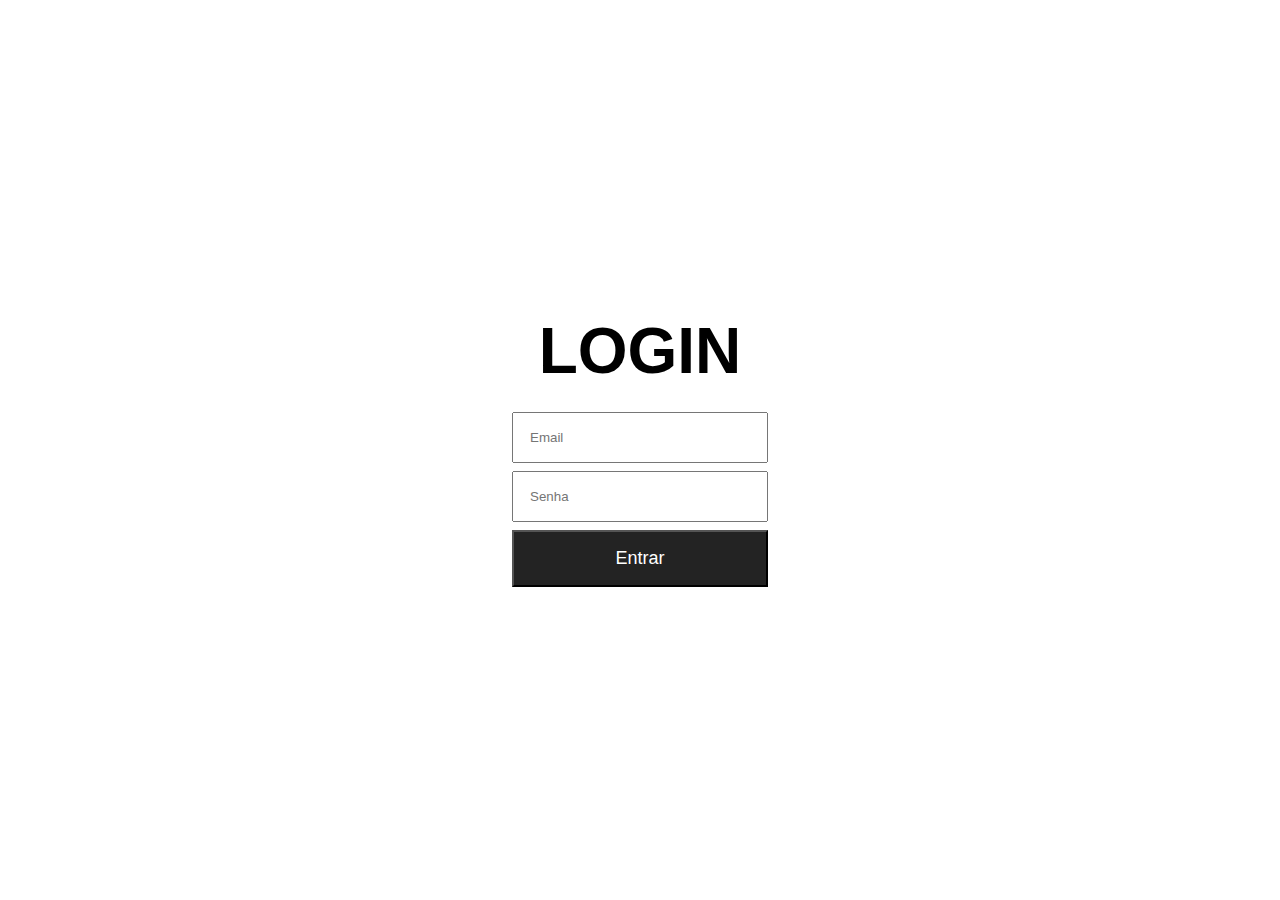
<file: login.html>
<!DOCTYPE html>
<html lang="en">
<head>
  <meta charset="UTF-8">
  <meta name="viewport" content="width=device-width, initial-scale=1.0">
  
  <link rel="stylesheet" href="css/root.css">
  <link rel="stylesheet" href="css/login.css">

  <title>SEASCA$H - Login</title>
</head>
<body>
  <main>
    <h1 class="text-headline">Login</h1>

    <div role="form">
      <span id="errors"></span>
      <input id="email" type="email" name="email" placeholder="Email">
      <input id="password" type="password" name="password" placeholder="Senha">
      <button type="button" class="button" onclick="submit()">Entrar</button>
    </div>
  </main>

  <script src="js/login.js" defer></script>
</body>
</html>
</file>
<file: css/root.css>
* {
  margin: 0;
  padding: 0;
  box-sizing: border-box;
}

body {
  font-family: 'Bebas Neue', sans-serif;
  text-transform: uppercase;
}

input {
  padding: 16px;
  font-family: 'Bebas Neue', sans-serif;
}

.text-headline {
  font-size: 64px;
  font-family: 'Bebas Neue', sans-serif;
}

.text-description {
  font-size: 18px;
  font-family: 'Bebas Neue', sans-serif;
  opacity: 0.5;
}

.button {
  display: flex;
  align-items: center;
  justify-content: center;
  cursor: pointer;

  text-align: center;
  font-family: 'Bebas Neue', sans-serif;
  font-size: 18px;
  background-color: #232323;
  color: #fff;

  padding: 16px 32px;
  
  transition: transform 200ms;
}
.button:hover {
  transform: translateY(-5px);
}

@keyframes breath {
  from {
    transform: scale(1);
  }

  50% {
    transform: scale(1.2);
  }

  to {
    transform: scale(1);
  }
}
</file>
<file: css/login.css>
main {
  display: flex;
  align-items: center;
  justify-content: center;
  flex-direction: column;

  height: 100vh;
  width: 100vw;
  gap: 16px;
}

main > div {
  display: flex;
  flex-direction: column;
  gap: 8px;
  width: 256px;
}

main > div #errors {
  color: #bb1d1d;
}
</file>
